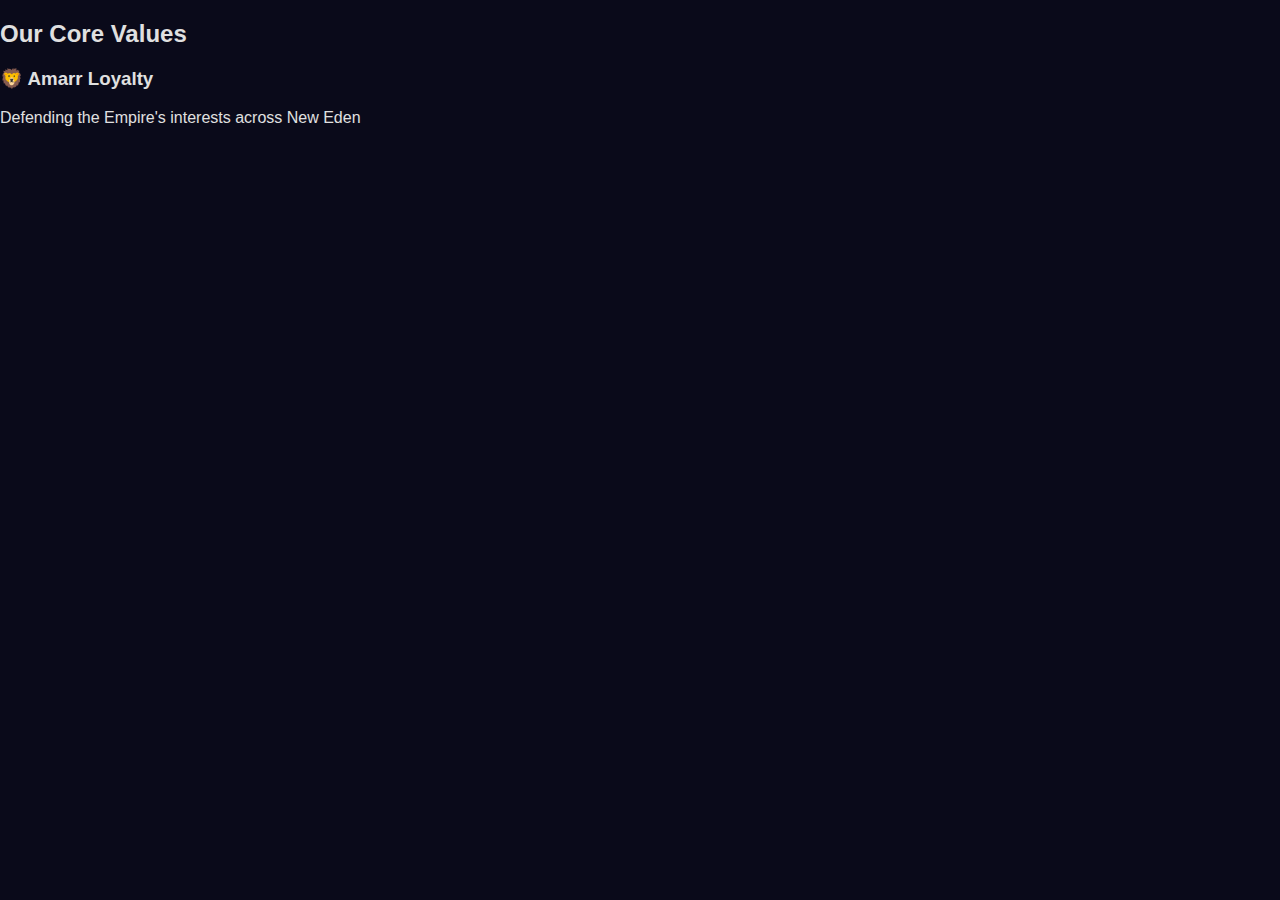
<file: about.html>
<!DOCTYPE html>
<html lang="en">
<head>
    <meta charset="UTF-8">
    <title>About TLSAT</title>
    <link rel="stylesheet" href="assets/css/style.css">
</head>
<body>
    <!-- Same navigation as index.html -->
    
    <section class="content-section">
        <h2>Our Core Values</h2>
        <div class="value-grid">
            <div class="value-card">
                <h3>🦁 Amarr Loyalty</h3>
                <p>Defending the Empire's interests across New Eden</p>
            </div>
            <!-- Add other value cards -->
        </div>
    </section>
</body>
</html>
</file>
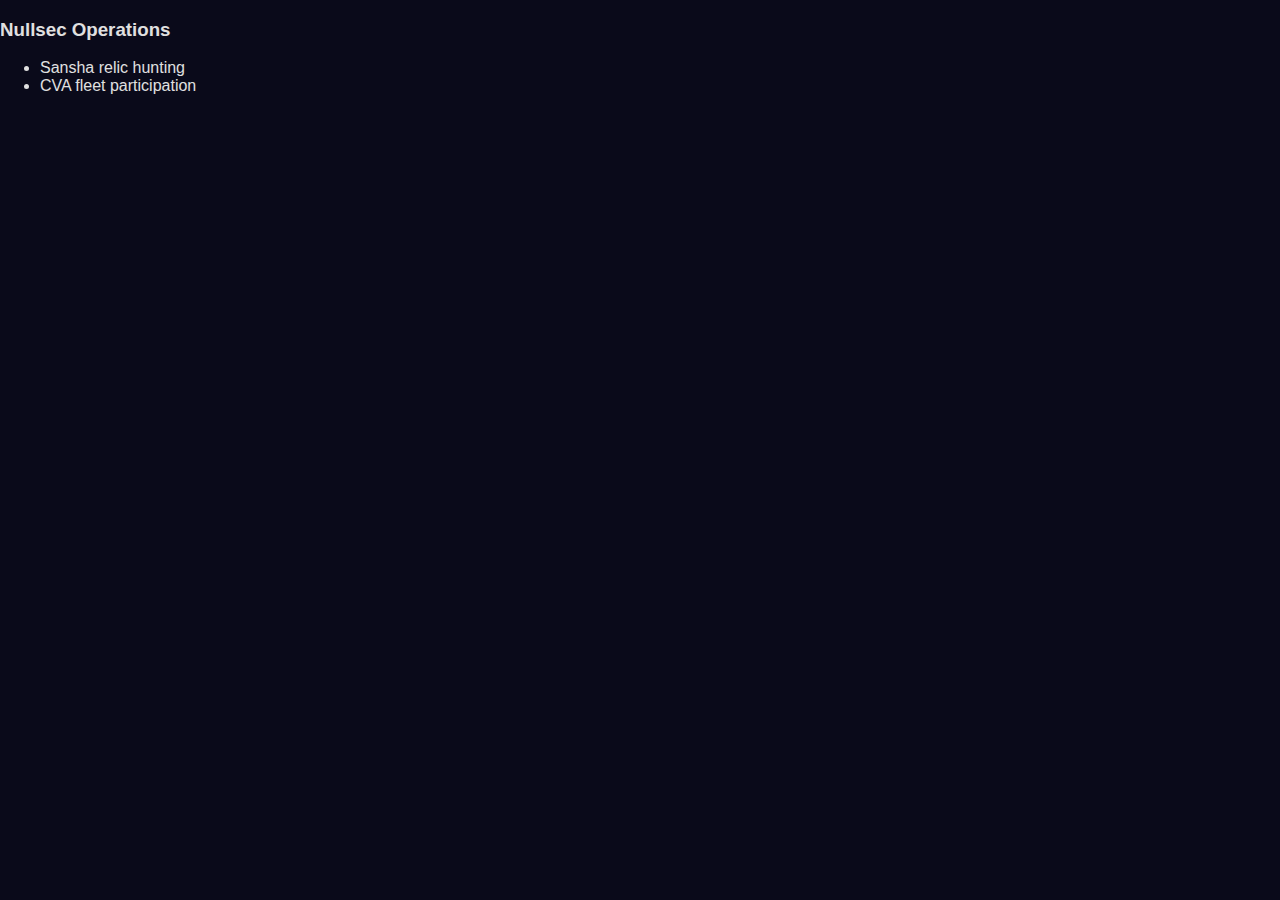
<file: activities.html>
<!DOCTYPE html>
<html lang="en">
<head>
    <meta charset="UTF-8">
    <title>TLSAT Activities</title>
    <link rel="stylesheet" href="assets/css/style.css">
</head>
<body>
    <!-- Navigation -->
    
    <section class="activity-types">
        <div class="activity-card nullsec">
            <h3>Nullsec Operations</h3>
            <ul>
                <li>Sansha relic hunting</li>
                <li>CVA fleet participation</li>
            </ul>
        </div>
        <!-- Add other activity cards -->
    </section>
</body>
</html>
</file>
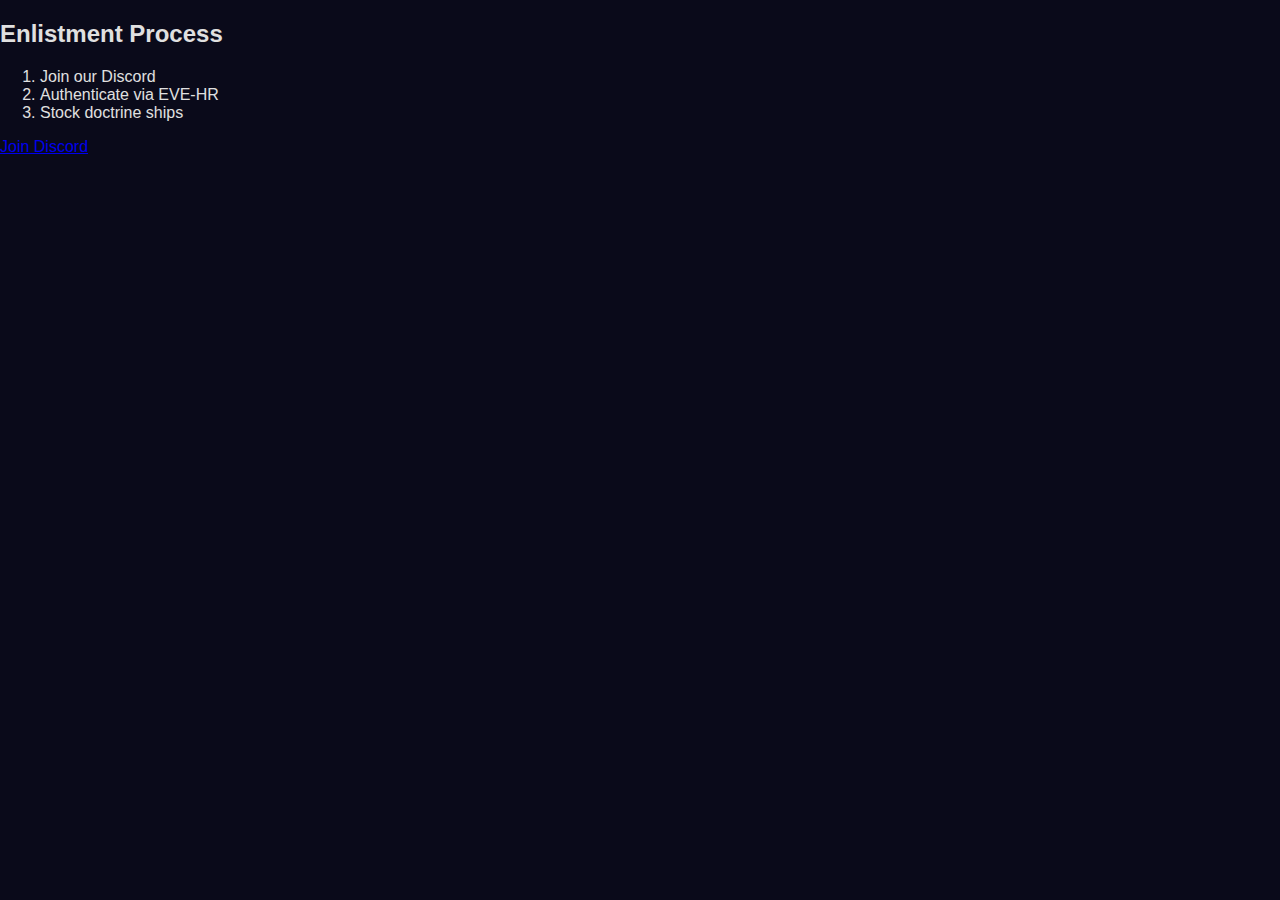
<file: recruitment.html>
<!DOCTYPE html>
<html lang="en">
<head>
    <meta charset="UTF-8">
    <title>Join TLSAT</title>
    <link rel="stylesheet" href="assets/css/style.css">
</head>
<body>
    <!-- Navigation -->
    
    <section class="join-form">
        <h2>Enlistment Process</h2>
        <ol class="steps">
            <li>Join our Discord</li>
            <li>Authenticate via EVE-HR</li>
            <li>Stock doctrine ships</li>
        </ol>
        <a href="YOUR_DISCORD_INVITE" class="cta-button">Join Discord</a>
    </section>
</body>
</html>
</file>
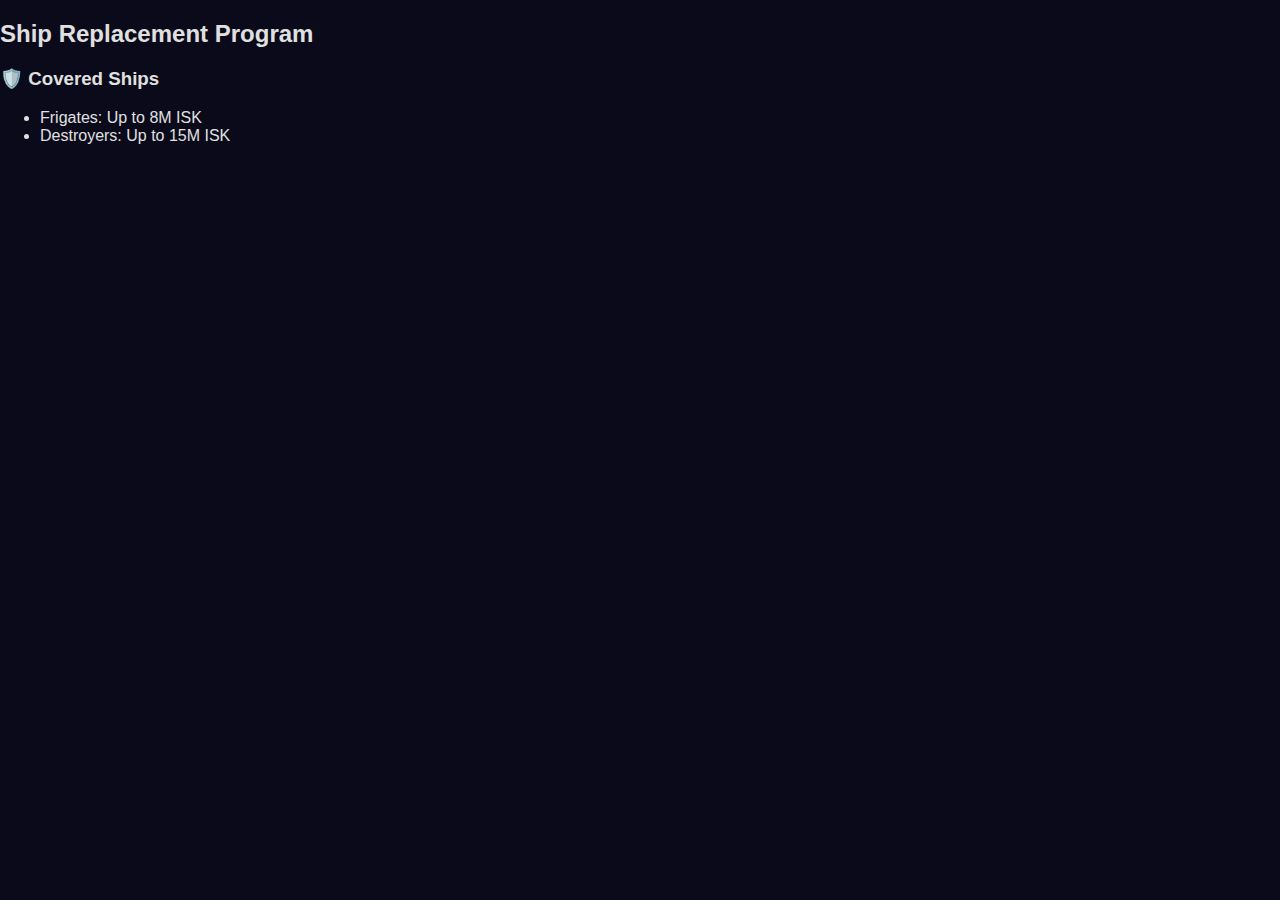
<file: srp.html>
<!DOCTYPE html>
<html lang="en">
<head>
    <meta charset="UTF-8">
    <title>TLSAT SRP Program</title>
    <link rel="stylesheet" href="assets/css/style.css">
</head>
<body>
    <!-- Navigation -->
    
    <section class="srp-rules">
        <h2>Ship Replacement Program</h2>
        <div class="srp-tier">
            <h3>🛡️ Covered Ships</h3>
            <ul>
                <li>Frigates: Up to 8M ISK</li>
                <li>Destroyers: Up to 15M ISK</li>
            </ul>
        </div>
    </section>
</body>
</html>
</file>
<file: assets/css/style.css>
:root {
    --amarr-gold: #c9a317;
    --deep-space: #0a0a1a;
    --warp-drive: #1a1a2a;
}

body {
    background: var(--deep-space);
    color: #e0e0e0;
    font-family: 'Arial', sans-serif;
    margin: 0;
}

.sticky-nav {
    position: sticky;
    top: 0;
    background: var(--warp-drive);
    padding: 1rem;
    display: flex;
    justify-content: space-between;
    align-items: center;
}

.hero {
    background: linear-gradient(rgba(0,0,0,0.7), 
                url('../img/banner.jpg') center/cover;
    height: 60vh;
    display: flex;
    align-items: center;
    justify-content: center;
    text-align: center;
}

.activity-card {
    background: var(--warp-drive);
    padding: 2rem;
    border: 1px solid var(--amarr-gold);
    margin: 1rem;
}
</file>
